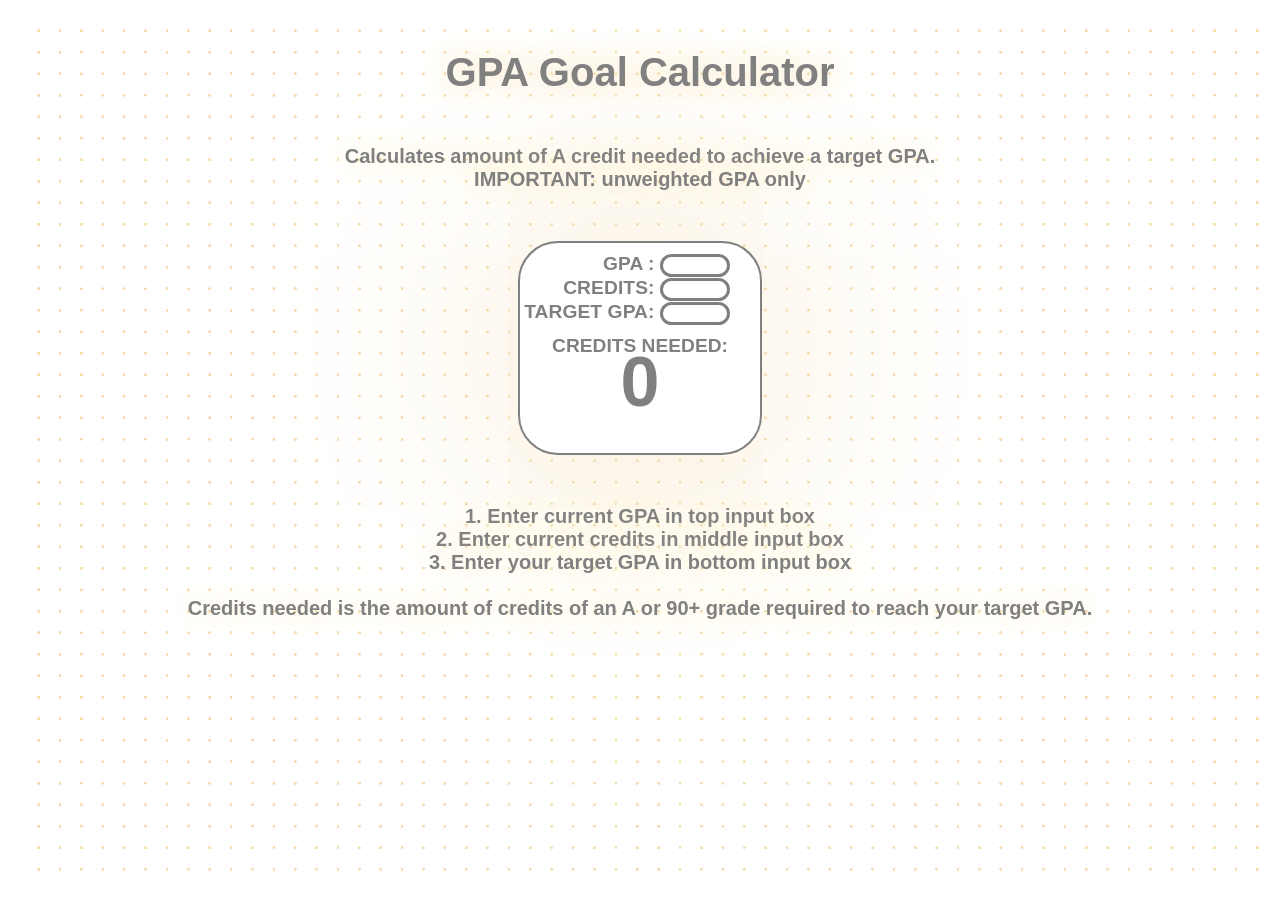
<file: index.html>
<html lang="en">
<head>
    <meta charset="UTF-8">
    <meta name="viewport" content="width=device-width, initial-scale=1.0">
    <title>GPA Goal Calculator</title>
    <link rel="stylesheet" href="styles.css">
</head>
<body>
    <canvas class="dots"></canvas>
    <div class="title">GPA Goal Calculator</div>
    <div class="subtitle">Calculates amount of A credit needed to achieve a target GPA.<br> IMPORTANT: unweighted GPA only</div>
    <div class="container">
        <div class="Inputs">
            GPA :
            <input type="number" class="numInput" id="num" oninput="getInputValues()"> <br>
            CREDITS:
            <input type="number" class="numInput" id="credit" oninput="getInputValues()"> <br>
            TARGET GPA: 
            <input type="number" class="numInput" id="target" oninput="getInputValues()"> <br>
        </div>

        <div class="result">
            CREDITS NEEDED:
        </div>
        <div class="number" id="result">
            0
        </div>
    </div><div class="subtitle">1. Enter current GPA in top input box <br> 2. Enter current credits in middle input box <br> 3. Enter your target GPA in bottom input box <br> <br> Credits needed is the amount of credits of an A or 90+ grade required to reach your target GPA.</div>
    <script src="calculate.js"></script>
    <script src="dots.js"></script>
</body>
</html>
</file>
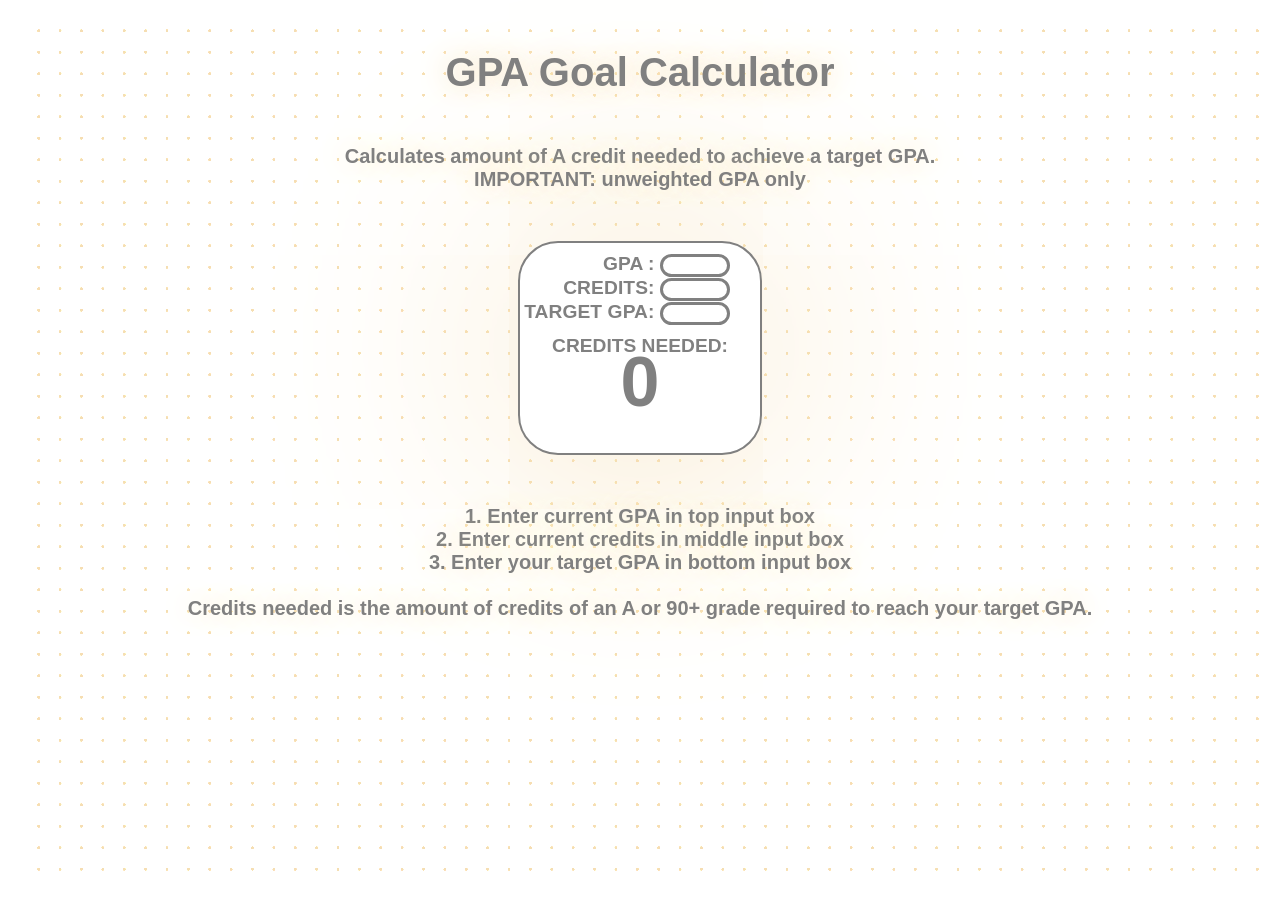
<file: main.html>
<html lang="en">
<head>
    <meta charset="UTF-8">
    <meta name="viewport" content="width=device-width, initial-scale=1.0">
    <title>Your Page Title</title>
    <link rel="stylesheet" href="styles.css">
</head>
<body>
    <canvas class="dots"></canvas>
    <div class="title">GPA Goal Calculator</div>
    <div class="subtitle">Calculates amount of A credit needed to achieve a target GPA.<br> IMPORTANT: unweighted GPA only</div>
    <div class="container">
        <div class="Inputs">
            GPA :
            <input type="number" class="numInput" id="num" oninput="getInputValues()"> <br>
            CREDITS:
            <input type="number" class="numInput" id="credit" oninput="getInputValues()"> <br>
            TARGET GPA: 
            <input type="number" class="numInput" id="target" oninput="getInputValues()"> <br>
        </div>

        <div class="result">
            CREDITS NEEDED:
        </div>
        <div class="number" id="result">
            0
        </div>
    </div><div class="subtitle">1. Enter current GPA in top input box <br> 2. Enter current credits in middle input box <br> 3. Enter your target GPA in bottom input box <br> <br> Credits needed is the amount of credits of an A or 90+ grade required to reach your target GPA.</div>
    <script src="calculate.js"></script>
    <script src="dots.js"></script>
</body>
</html>
</file>
<file: styles.css>
::selection {
    color: white;
    background-color: grey;
}

input::-webkit-outer-spin-button,
input::-webkit-inner-spin-button {
  -webkit-appearance: none;
  margin: 0;
}

.body {
    text-align: center;
    justify-content: center;
    display: flex;
    background-color: black;
}

.title {
    position: relative;
    color: grey;
    font-family: 'Segoe UI', Tahoma, Geneva, Verdana, sans-serif;
    font-size: 40px;
    font-weight: 700;
    text-align: center;
    margin-top: 50px;
    text-shadow: wheat 0 0 30px;
    background-color: transparent;
}

.subtitle {
    position: relative;
    color: grey;
    font-family: 'Segoe UI', Tahoma, Geneva, Verdana, sans-serif;
    font-size: 20px;
    font-weight: 700;
    text-align: center;
    margin-top: 50px;
    text-shadow: wheat 0 0 30px;
    background-color: transparent;
}

.container {
    background-color: white;
    font-family:'Segoe UI', Tahoma, Geneva, Verdana, sans-serif;
    color: grey;
    border-color: grey;
    font-size: larger;
    font-weight: 600;
    border-radius: 40px;
    max-width: 240;
    height: 210px;
    margin-top: 50px;
    margin-right: auto;
    margin-left: auto;
    border: solid 2px;
    overflow: none;
    text-wrap: none;
    box-shadow: wheat 0 0 1000px;
}

.Inputs {
    margin-right: 30;
    font-weight: 600;
    color: grey;
    padding-top: 10;
    letter-spacing: 0.1;
    text-align: right;
    background-color: transparent;
}

.numInput {
    border: solid 3px;
    border-radius: 1rem;
    width: 70;
    text-align: center;
    border-color: grey;
    color: grey;
    background-color: transparent;
}

.numInput:focus {
    outline: none;
}

.result {
    padding-top: 10;
    text-align: center;
    background-color: transparent;
}
.number {
    text-align: center;
    font-size: 70;
    margin-top: -15;
    background-color: transparent;
}

canvas.dots {
    position: fixed;
    width: 100%;
    height: 100%;
    background-color: transparent;
    top: 0;
    z-index: -10;
}
</file>
